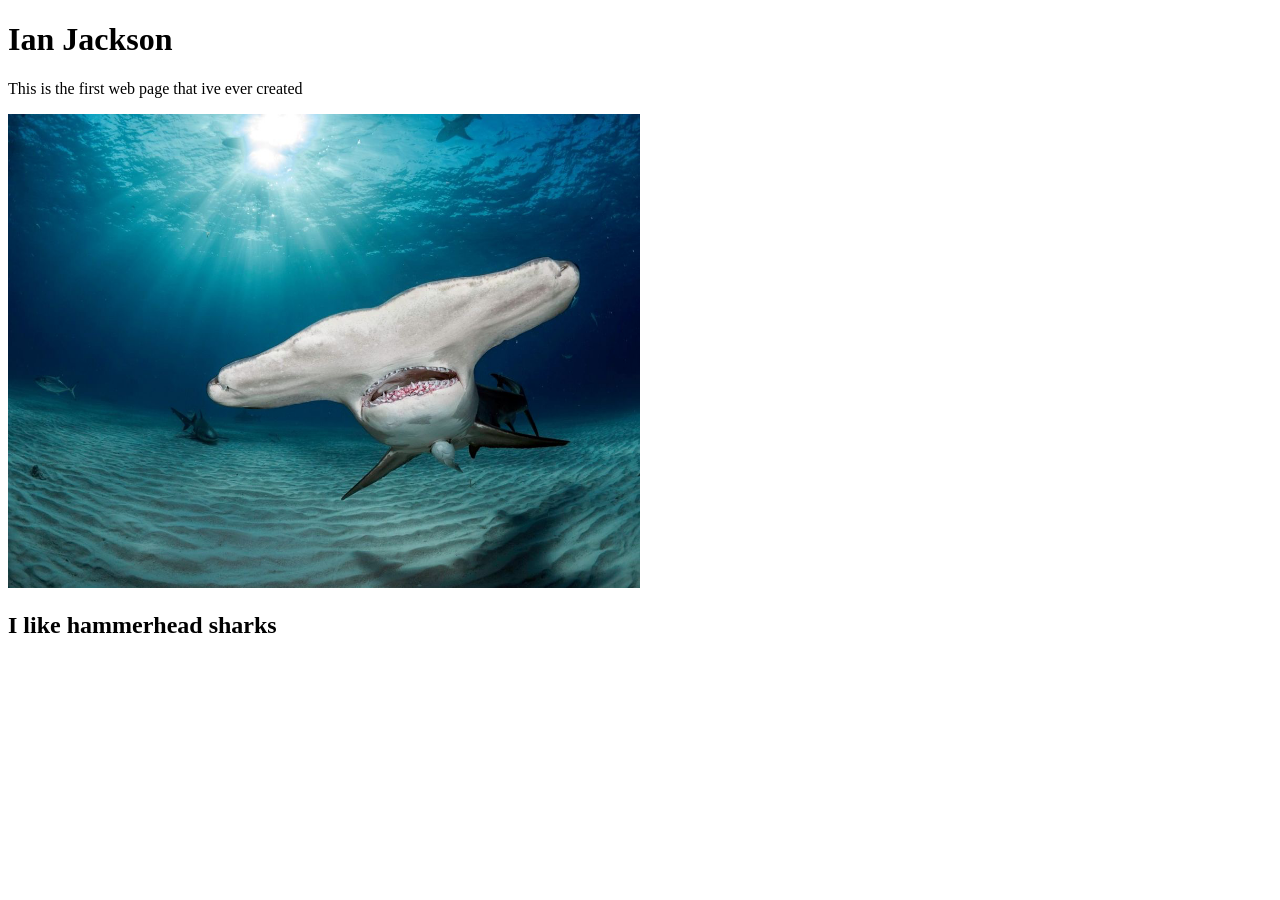
<file: Week 2/First web page/index.html>
<!--HTML is made up of elements-->
<!DOCTYPE html>
<html>
<!--ELEMENTS are just boxes that we plae content in--> 

<!--ELEMENTS are made up of tags and attributes -->

<!--ELEMENTS can have multiple attributes but only 1 tag-->

<!--ELEMENTS are made up of tags(mandatory),attribute(optional), content(whats in the element)-->

<!--TAGSD look like <sometag> </sometag> -->

<!--attributes are descriptors of elements that provide more context or provide cuustomization to an element-->
<head>
    <!--HEAD element provides metadata-->
    <title>My first page</title>

</head>

<body> <!--body renders everything we see/interact with -->
    <!--style attribute styles an element-->
    <h1>Ian Jackson</h1>
    <P>This is the first web page that ive ever created</P>
    <img style="width: 50%;"src="Shark.png">
    <h2>I like hammerhead sharks </h2>

</body>
 </html>
</file>
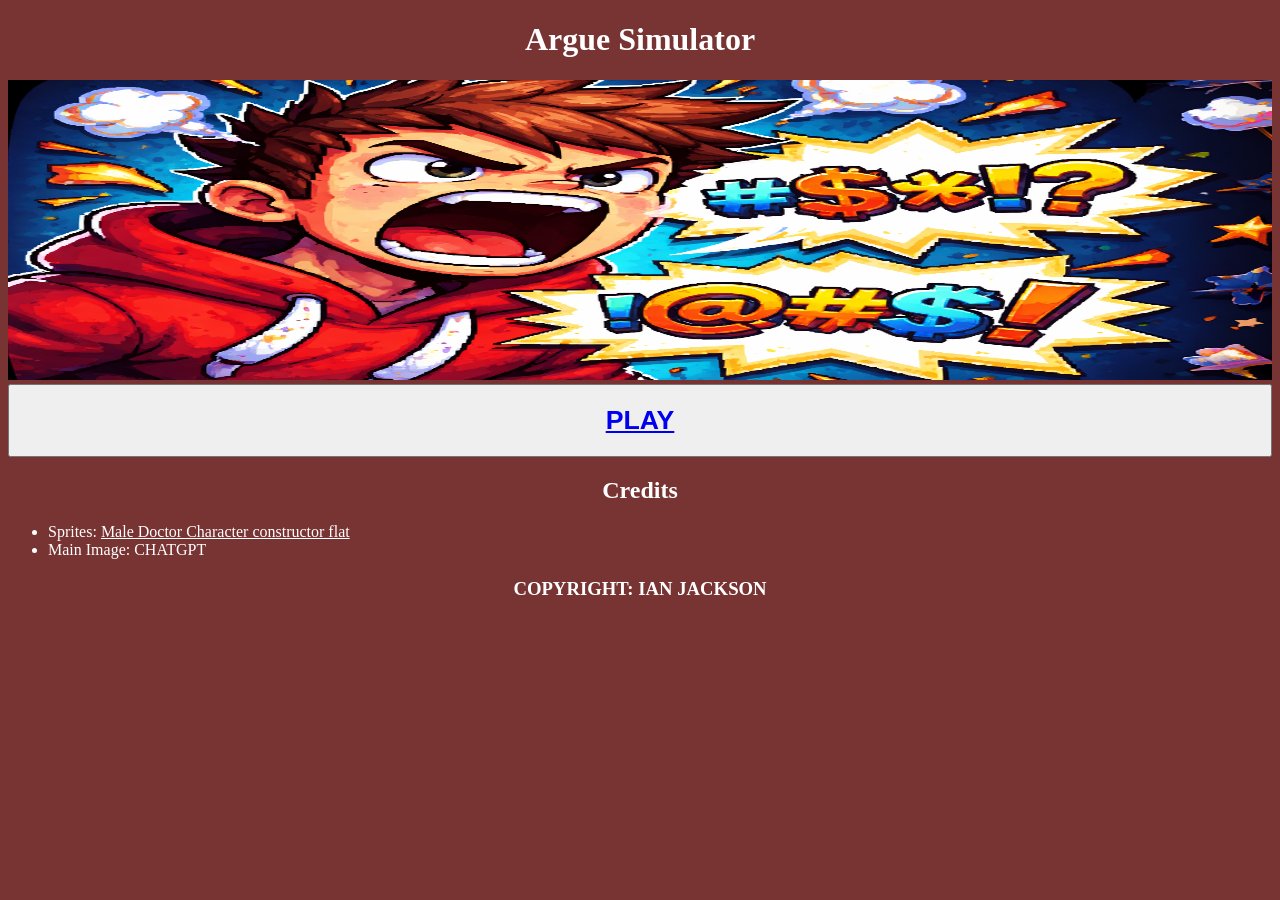
<file: Week 2/Game/index.html>
<!DOCTYPE html>
<html>
<head>
    <title>Arguing Simulator</title>
</head>
<body style="background-color:rgb(120, 51, 51);">

    <h1 style="color: white; text-align: center;">Argue Simulator</h1>

    <img src="Assets/GuyYelling.png" style="width: 100%" height="300"></img>

    <button class="start-button" style="width: 100%"><h1 style="color: rgb(120, 51, 51); text-align: center;"><a href="./game.html">PLAY</a></h1></button></button>

    <section id="Credits">
        <h2 style="color: white; text-align: center;">Credits</h2>
        <ul>
            <li style="color: white;">Sprites: <a href="https://www.freepik.com/free-photos-vectors/human-sprite/2#uuid=1eb85ad3-2207-4bd1-8e41-6f664463f0d2" style="color: white;">Male Doctor Character constructor flat</a></li>
            <li style="color: white;">Main Image: CHATGPT</li>
        </ul>
    </section>

    <h3 style="color: white; text-align: center;">COPYRIGHT: IAN JACKSON</h3>

</body>
</html>
</file>
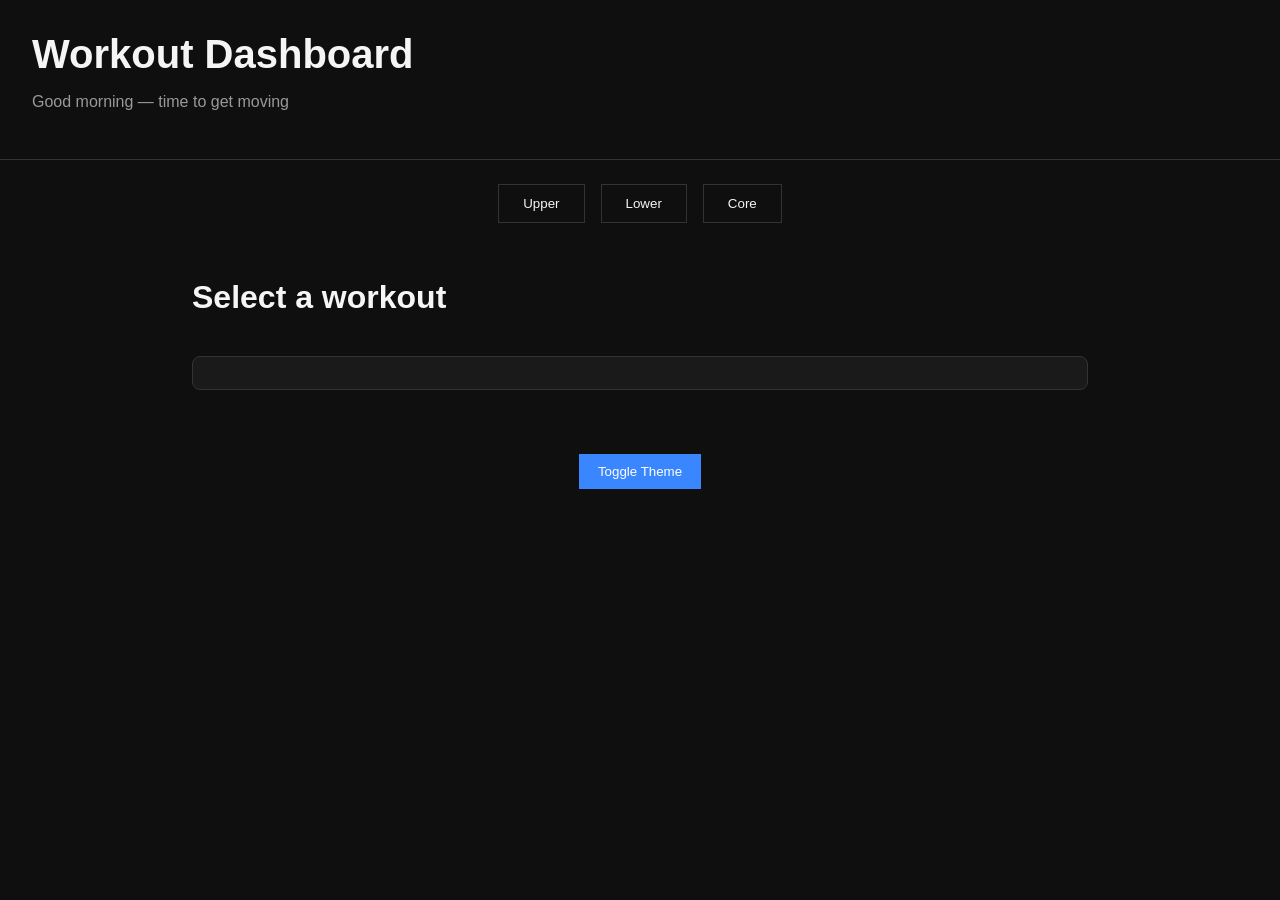
<file: Week6/Workout/index.html>
<!DOCTYPE html>
<html lang="en">
<head>
    <meta charset="UTF-8">
    <meta name="viewport" content="width=device-width, initial-scale=1.0">
    <title>Workout Dashboard</title>
    <link rel="stylesheet" href="styles.css">
    <script src="workout.js" defer></script>
    <script src="script.js" defer></script>
</head>
<body>

<header class="top">
    <h1>Workout Dashboard</h1>
    <p id="greeting"></p>
</header>

<section class="controls">
    <button class="work-btn" data-type="upper">Upper</button>
    <button class="work-btn" data-type="lower">Lower</button>
    <button class="work-btn" data-type="core">Core</button>
</section>

<section class="display">
    <h2 id="title">Select a workout</h2>
    
    <div id="image-area"></div>

    <ul id="exercise-list"></ul>
</section>

<footer>
    <button id="toggle-theme">Toggle Theme</button>
</footer>

</body>
</html>
</file>
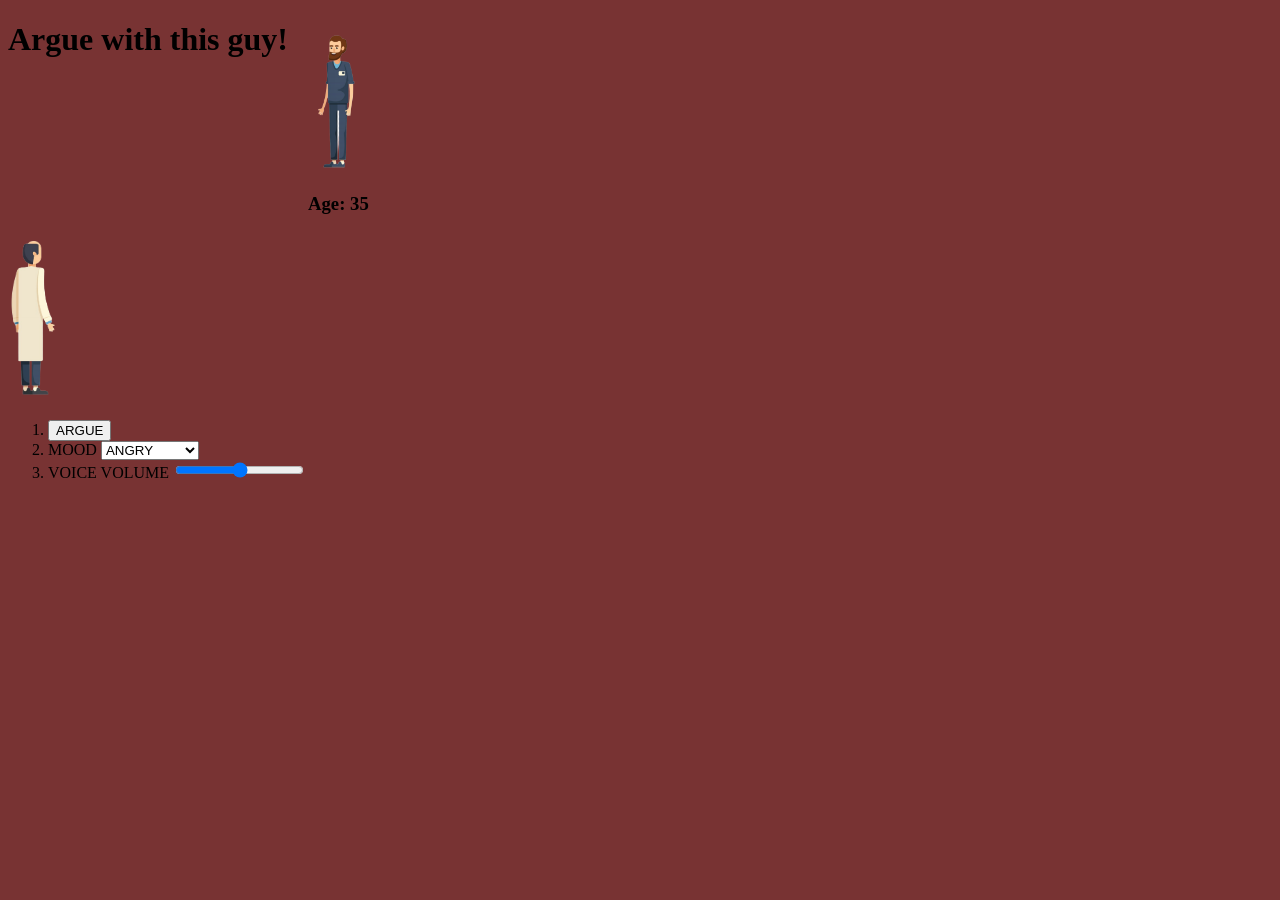
<file: Week 2/Game/game.html>
<!DOCTYPE html>
<html>
    <head>
    <title>Argue With This Chud</title>   
    </head>
    <body class="Argue" style="background-color: rgb(120, 51, 51);">
        <h1>Argue with this guy!</h1>
   <section class="Middle" style="margin-left: 300px; margin-top: -50px;">
        <img src="./Assets/MiddleAgeMan.png" width="50">
        <h3>Age: 35</h3>
    </section>

    <section class="Elderly">
        <img src="./Assets/ElderlyMan.png" width="50">
        <ol>
            <li><button>ARGUE</button></li>
            <li><label id="mood" for="mood-select">MOOD</label>
                <select id="mood-select">
                    <option value="Angry">ANGRY</option>
                    <option value="Sad">SAD</option>
                    <option value="Defensive">DEFENSIVE</option>
                </select>
            </li>
            <li>VOICE VOLUME <input type="range" min="0" max="100" value="50">
            </li>
        </ol>
    </section>

        
    </body>
    

</html>
</file>
<file: Week6/Workout/styles.css>
:root {
    --bg: #0f0f0f;
    --card: #1a1a1a;
    --text: #f5f5f5;
    --muted: #999;
    --accent: #3a86ff;
}

body {
    margin: 0;
    font-family: Arial, Helvetica, sans-serif;
    background: var(--bg);
    color: var(--text);
}

/* HEADER */
.top {
    padding: 2rem;
    text-align: left;
    border-bottom: 1px solid #333;
}

.top h1 {
    margin: 0;
    font-size: 2.5rem;
}

.top p {
    color: var(--muted);
}

/* BUTTON BAR */
.controls {
    display: flex;
    justify-content: center;
    gap: 1rem;
    padding: 1.5rem;
}

.work-btn {
    padding: 0.7rem 1.5rem;
    border: 1px solid #333;
    background: transparent;
    color: var(--text);
    cursor: pointer;
    transition: 0.2s;
}

.work-btn:hover {
    border-color: var(--accent);
    color: var(--accent);
}

/* MAIN DISPLAY */
.display {
    width: 70%;
    margin: 2rem auto;
}

/* TITLE */
#title {
    font-size: 2rem;
    margin-bottom: 1rem;
}

/* CARD CONTAINER */
#image-area {
    display: flex;
    gap: 1rem;
    margin-bottom: 1.5rem;
}

/* IMAGE CARDS */
#image-area img {
    width: 100%;
    max-width: 200px;
    border-radius: 8px;
    border: 1px solid #333;
}

/* LIST */
#exercise-list {
    background: var(--card);
    padding: 1rem;
    border-radius: 8px;
    border: 1px solid #333;
}

#exercise-list li {
    margin: 0.5rem 0;
    padding: 0.5rem;
    border-bottom: 1px solid #333;
}

/* FOOTER */
footer {
    text-align: center;
    padding: 2rem;
}

/* BUTTON */
#toggle-theme {
    padding: 0.6rem 1.2rem;
    background: var(--accent);
    border: none;
    color: white;
    cursor: pointer;
}

/* DARK/LIGHT TOGGLE EFFECT */
.dark {
    --bg: #f5f5f5;
    --text: #111;
    --card: #ffffff;
}
</file>
